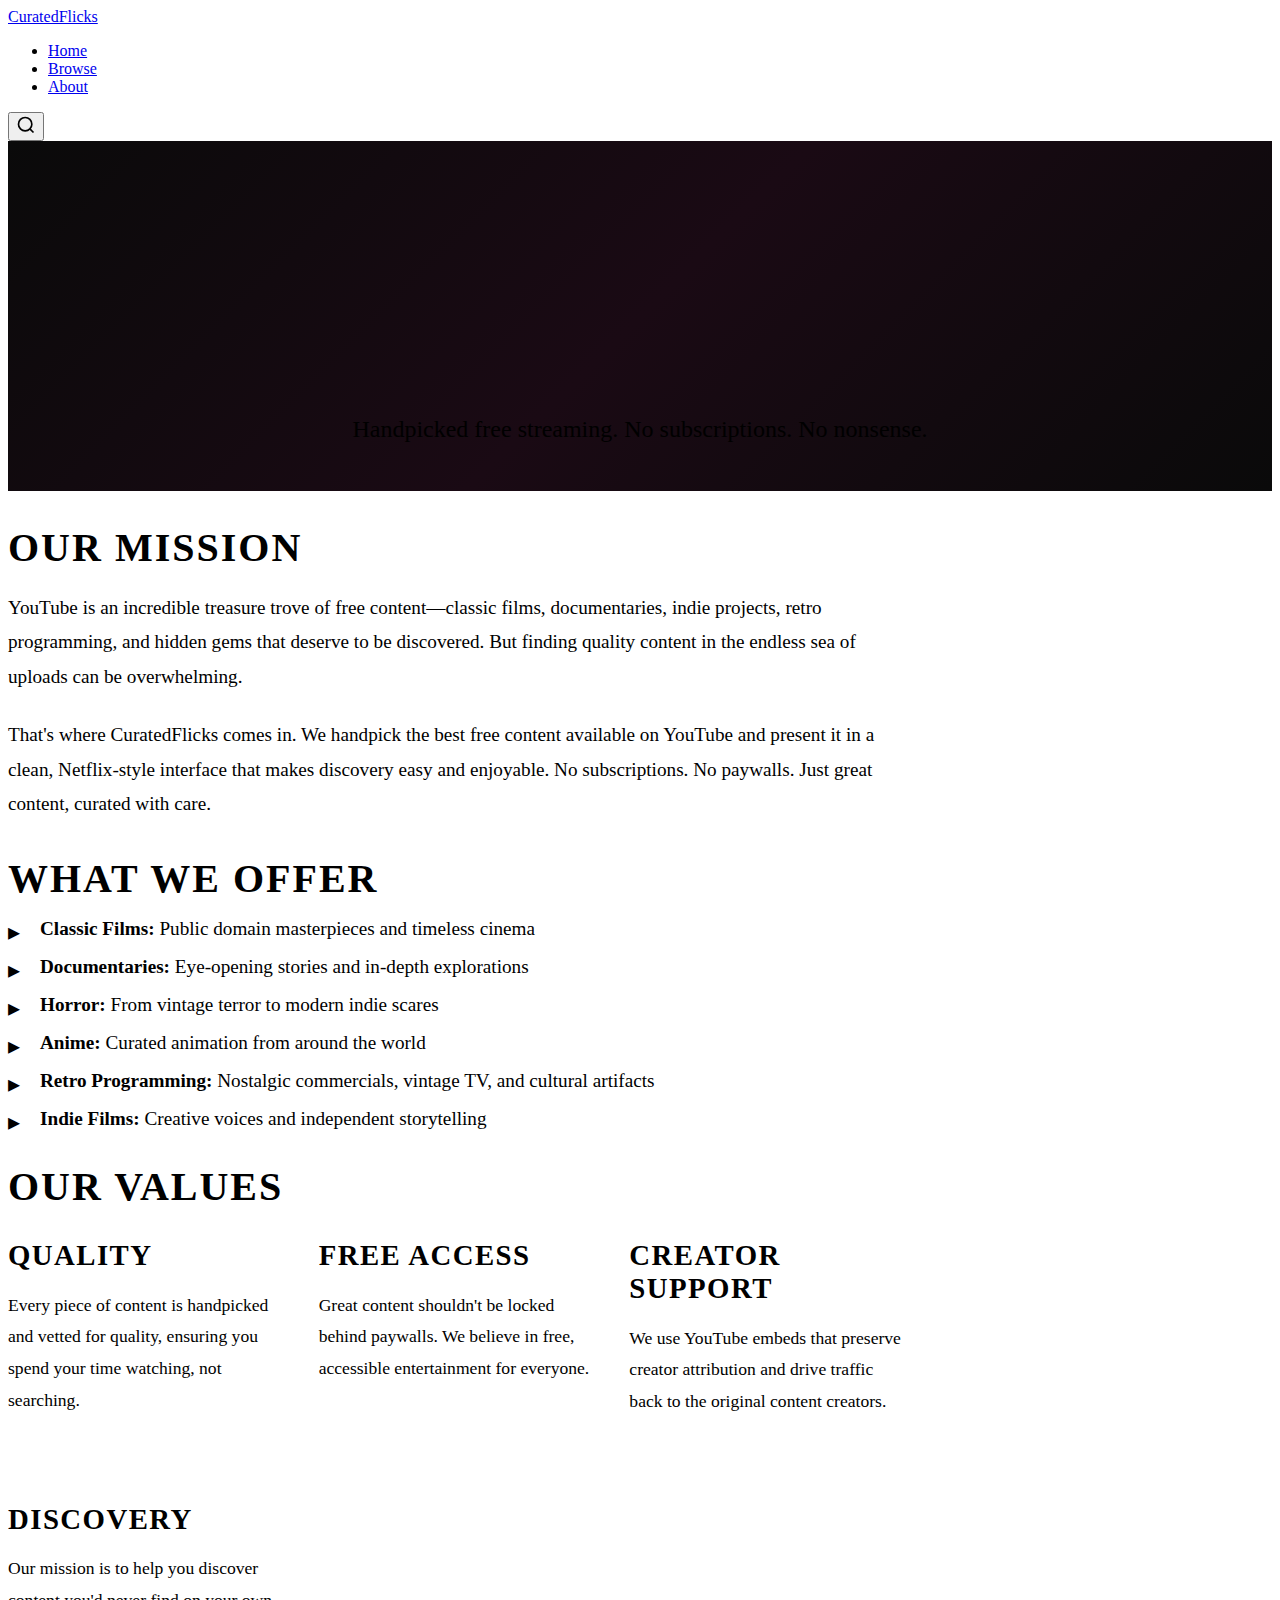
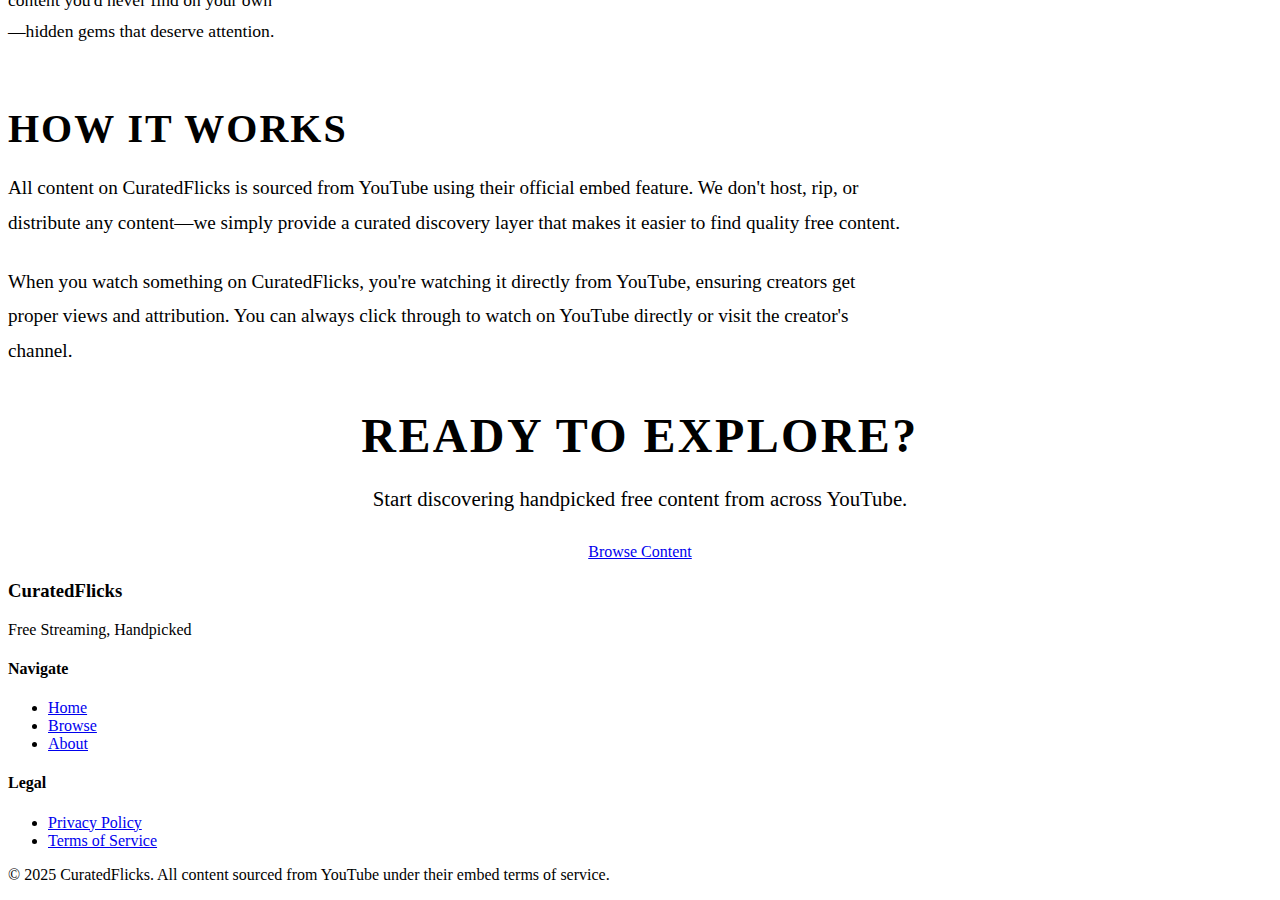
<file: about.html>
<!DOCTYPE html>
<html lang="en">
<head>
    <meta charset="UTF-8">
    <meta name="viewport" content="width=device-width, initial-scale=1.0">
    <title>About - CuratedFlicks</title>
    <meta name="description" content="Learn about CuratedFlicks and our mission to curate the best free content from YouTube.">
    <link rel="stylesheet" href="css/style.css">
    <link rel="stylesheet" href="css/responsive.css">
    <link rel="preconnect" href="https://fonts.googleapis.com">
    <link rel="preconnect" href="https://fonts.gstatic.com" crossorigin>
    <link href="https://fonts.googleapis.com/css2?family=Bebas+Neue&family=Crimson+Pro:wght@400;600&display=swap" rel="stylesheet">
    <style>
        .about-header {
            padding: 8rem 0 3rem;
            text-align: center;
            background: linear-gradient(135deg, #0a0a0a 0%, #1a0a14 50%, #0a0a0a 100%);
        }
        
        .about-title {
            font-family: var(--font-display);
            font-size: 4.5rem;
            letter-spacing: 0.05em;
            margin-bottom: 1rem;
            text-transform: uppercase;
            background: linear-gradient(135deg, var(--text-primary) 0%, var(--accent-primary) 100%);
            -webkit-background-clip: text;
            -webkit-text-fill-color: transparent;
            background-clip: text;
        }
        
        .about-subtitle {
            font-size: 1.5rem;
            color: var(--text-secondary);
            max-width: 700px;
            margin: 0 auto;
        }
        
        .about-content {
            padding: var(--spacing-xl) 0;
        }
        
        .about-section {
            max-width: 900px;
            margin: 0 auto var(--spacing-xl);
        }
        
        .about-section h2 {
            font-family: var(--font-display);
            font-size: 2.5rem;
            letter-spacing: 0.05em;
            margin-bottom: var(--spacing-md);
            text-transform: uppercase;
            color: var(--accent-primary);
        }
        
        .about-section p {
            font-size: 1.2rem;
            line-height: 1.8;
            color: var(--text-secondary);
            margin-bottom: 1.5rem;
        }
        
        .about-section ul {
            list-style: none;
            padding-left: 0;
            margin-bottom: 1.5rem;
        }
        
        .about-section li {
            font-size: 1.2rem;
            color: var(--text-secondary);
            padding-left: 2rem;
            margin-bottom: 1rem;
            position: relative;
        }
        
        .about-section li::before {
            content: '▸';
            position: absolute;
            left: 0;
            color: var(--accent-primary);
            font-size: 1.5rem;
        }
        
        .values-grid {
            display: grid;
            grid-template-columns: repeat(auto-fit, minmax(250px, 1fr));
            gap: 2rem;
            margin-top: var(--spacing-lg);
        }
        
        .value-card {
            background-color: var(--secondary-bg);
            padding: var(--spacing-md);
            border-radius: 8px;
            border-left: 4px solid var(--accent-primary);
        }
        
        .value-card h3 {
            font-family: var(--font-display);
            font-size: 1.8rem;
            letter-spacing: 0.05em;
            margin-bottom: 1rem;
            text-transform: uppercase;
        }
        
        .value-card p {
            font-size: 1.1rem;
            color: var(--text-secondary);
        }
        
        .cta-section {
            text-align: center;
            padding: var(--spacing-xl) 0;
            background-color: var(--secondary-bg);
        }
        
        .cta-section h2 {
            font-family: var(--font-display);
            font-size: 3rem;
            letter-spacing: 0.05em;
            margin-bottom: 1.5rem;
            text-transform: uppercase;
        }
        
        .cta-section p {
            font-size: 1.3rem;
            color: var(--text-secondary);
            margin-bottom: 2rem;
            max-width: 600px;
            margin-left: auto;
            margin-right: auto;
        }
    </style>
</head>
<body>
    <!-- Navigation -->
    <nav class="navbar scrolled" id="navbar">
        <div class="nav-container">
            <div class="nav-left">
                <a href="index.html" class="logo">CuratedFlicks</a>
                <ul class="nav-menu">
                    <li><a href="index.html">Home</a></li>
                    <li><a href="browse.html">Browse</a></li>
                    <li><a href="about.html" class="active">About</a></li>
                </ul>
            </div>
            <div class="nav-right">
                <button class="search-btn" id="searchBtn">
                    <svg width="20" height="20" viewBox="0 0 24 24" fill="none" stroke="currentColor" stroke-width="2">
                        <circle cx="11" cy="11" r="8"/>
                        <path d="m21 21-4.35-4.35"/>
                    </svg>
                </button>
            </div>
        </div>
    </nav>

    <!-- About Header -->
    <section class="about-header">
        <div class="container">
            <h1 class="about-title">About CuratedFlicks</h1>
            <p class="about-subtitle">Handpicked free streaming. No subscriptions. No nonsense.</p>
        </div>
    </section>

    <!-- About Content -->
    <section class="about-content">
        <div class="container">
            <!-- Mission -->
            <div class="about-section">
                <h2>Our Mission</h2>
                <p>
                    YouTube is an incredible treasure trove of free content—classic films, documentaries, indie projects, retro programming, and hidden gems that deserve to be discovered. But finding quality content in the endless sea of uploads can be overwhelming.
                </p>
                <p>
                    That's where CuratedFlicks comes in. We handpick the best free content available on YouTube and present it in a clean, Netflix-style interface that makes discovery easy and enjoyable. No subscriptions. No paywalls. Just great content, curated with care.
                </p>
            </div>

            <!-- What We Offer -->
            <div class="about-section">
                <h2>What We Offer</h2>
                <ul>
                    <li><strong>Classic Films:</strong> Public domain masterpieces and timeless cinema</li>
                    <li><strong>Documentaries:</strong> Eye-opening stories and in-depth explorations</li>
                    <li><strong>Horror:</strong> From vintage terror to modern indie scares</li>
                    <li><strong>Anime:</strong> Curated animation from around the world</li>
                    <li><strong>Retro Programming:</strong> Nostalgic commercials, vintage TV, and cultural artifacts</li>
                    <li><strong>Indie Films:</strong> Creative voices and independent storytelling</li>
                </ul>
            </div>

            <!-- Our Values -->
            <div class="about-section">
                <h2>Our Values</h2>
                <div class="values-grid">
                    <div class="value-card">
                        <h3>Quality</h3>
                        <p>Every piece of content is handpicked and vetted for quality, ensuring you spend your time watching, not searching.</p>
                    </div>
                    <div class="value-card">
                        <h3>Free Access</h3>
                        <p>Great content shouldn't be locked behind paywalls. We believe in free, accessible entertainment for everyone.</p>
                    </div>
                    <div class="value-card">
                        <h3>Creator Support</h3>
                        <p>We use YouTube embeds that preserve creator attribution and drive traffic back to the original content creators.</p>
                    </div>
                    <div class="value-card">
                        <h3>Discovery</h3>
                        <p>Our mission is to help you discover content you'd never find on your own—hidden gems that deserve attention.</p>
                    </div>
                </div>
            </div>

            <!-- How It Works -->
            <div class="about-section">
                <h2>How It Works</h2>
                <p>
                    All content on CuratedFlicks is sourced from YouTube using their official embed feature. We don't host, rip, or distribute any content—we simply provide a curated discovery layer that makes it easier to find quality free content.
                </p>
                <p>
                    When you watch something on CuratedFlicks, you're watching it directly from YouTube, ensuring creators get proper views and attribution. You can always click through to watch on YouTube directly or visit the creator's channel.
                </p>
            </div>
        </div>
    </section>

    <!-- CTA Section -->
    <section class="cta-section">
        <div class="container">
            <h2>Ready to Explore?</h2>
            <p>Start discovering handpicked free content from across YouTube.</p>
            <a href="browse.html" class="btn btn-primary">Browse Content</a>
        </div>
    </section>

    <!-- Footer -->
    <footer class="footer">
        <div class="container">
            <div class="footer-content">
                <div class="footer-brand">
                    <h3 class="footer-logo">CuratedFlicks</h3>
                    <p class="footer-tagline">Free Streaming, Handpicked</p>
                </div>
                <div class="footer-links">
                    <div class="footer-column">
                        <h4>Navigate</h4>
                        <ul>
                            <li><a href="index.html">Home</a></li>
                            <li><a href="browse.html">Browse</a></li>
                            <li><a href="about.html">About</a></li>
                        </ul>
                    </div>
                    <div class="footer-column">
                        <h4>Legal</h4>
                        <ul>
                            <li><a href="#">Privacy Policy</a></li>
                            <li><a href="#">Terms of Service</a></li>
                        </ul>
                    </div>
                </div>
            </div>
            <div class="footer-bottom">
                <p>&copy; 2025 CuratedFlicks. All content sourced from YouTube under their embed terms of service.</p>
            </div>
        </div>
    </footer>

    <script src="js/video-data.js"></script>
    <script>
        // Simple search functionality
        const searchBtn = document.getElementById('searchBtn');
        if (searchBtn) {
            searchBtn.addEventListener('click', () => {
                window.location.href = 'browse.html';
            });
        }
    </script>
</body>
</html>
</file>
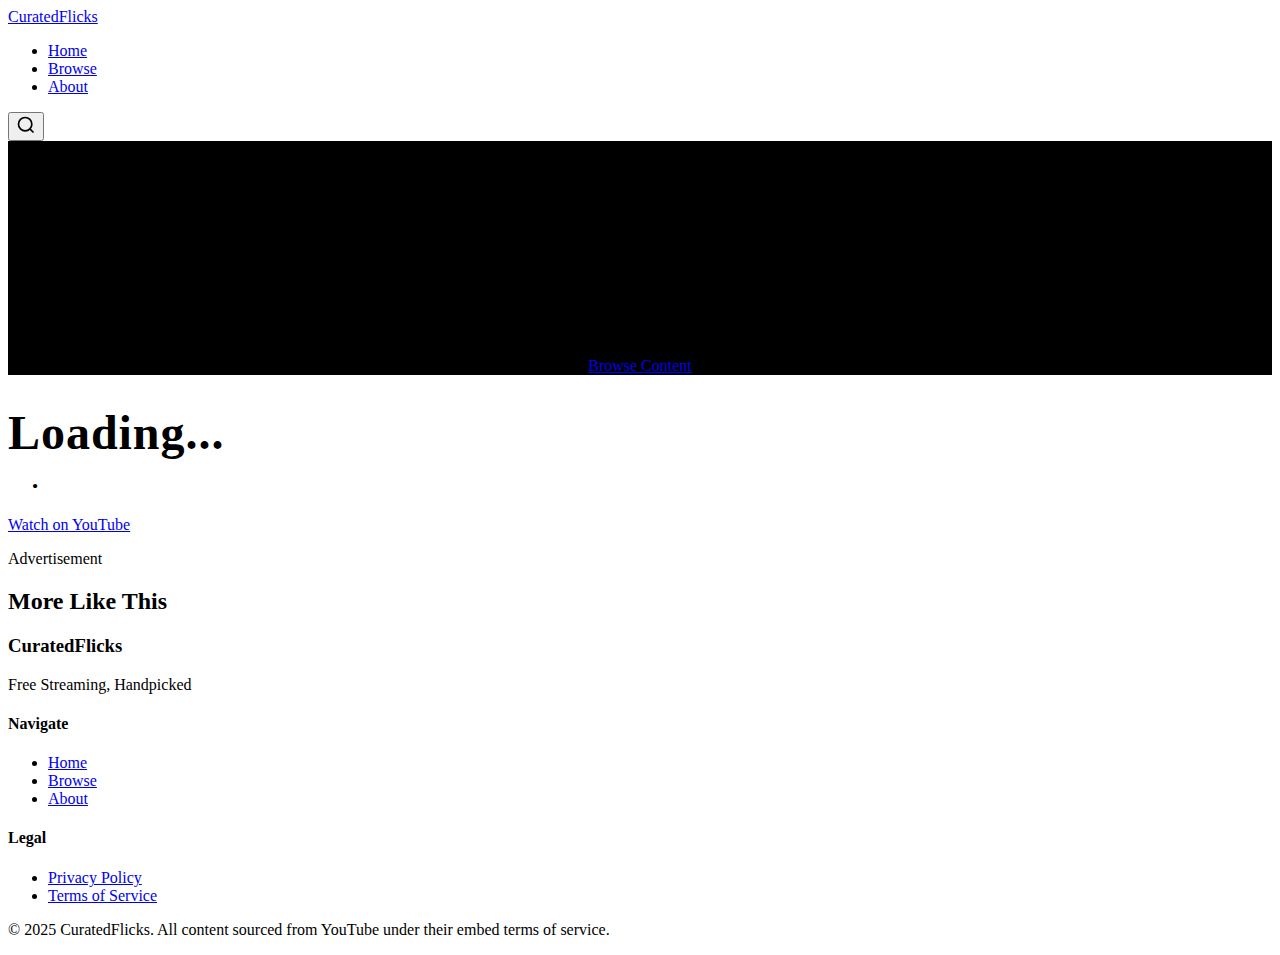
<file: watch.html>
<!DOCTYPE html>
<html lang="en">
<head>
    <meta charset="UTF-8">
    <meta name="viewport" content="width=device-width, initial-scale=1.0">
    <title>Watch - CuratedFlicks</title>
    <link rel="stylesheet" href="css/style.css">
    <link rel="stylesheet" href="css/video-player.css">
    <link rel="stylesheet" href="css/responsive.css">
    <link rel="preconnect" href="https://fonts.googleapis.com">
    <link rel="preconnect" href="https://fonts.gstatic.com" crossorigin>
    <link href="https://fonts.googleapis.com/css2?family=Bebas+Neue&family=Crimson+Pro:wght@400;600&display=swap" rel="stylesheet">
</head>
<body>
    <!-- Navigation -->
    <nav class="navbar scrolled" id="navbar">
        <div class="nav-container">
            <div class="nav-left">
                <a href="index.html" class="logo">CuratedFlicks</a>
                <ul class="nav-menu">
                    <li><a href="index.html">Home</a></li>
                    <li><a href="browse.html">Browse</a></li>
                    <li><a href="about.html">About</a></li>
                </ul>
            </div>
            <div class="nav-right">
                <button class="search-btn" id="searchBtn">
                    <svg width="20" height="20" viewBox="0 0 24 24" fill="none" stroke="currentColor" stroke-width="2">
                        <circle cx="11" cy="11" r="8"/>
                        <path d="m21 21-4.35-4.35"/>
                    </svg>
                </button>
            </div>
        </div>
    </nav>

    <!-- Video Player Section -->
    <section class="player-section">
        <div class="player-container">
            <div class="video-wrapper" id="videoWrapper">
                <!-- YouTube iframe will be inserted here -->
            </div>
        </div>
    </section>

    <!-- Video Info Section -->
    <section class="video-info-section">
        <div class="container">
            <div class="video-info">
                <h1 class="video-title" id="videoTitle">Loading...</h1>
                <div class="video-meta" id="videoMeta">
                    <span class="video-year"></span>
                    <span class="video-category"></span>
                </div>
                <p class="video-description" id="videoDescription"></p>
                
                <div class="video-actions">
                    <a href="#" class="btn btn-secondary" id="watchOnYouTube" target="_blank">
                        Watch on YouTube
                    </a>
                </div>
            </div>
        </div>
    </section>

    <!-- AdSense Placeholder -->
    <section class="ad-section">
        <div class="container">
            <div class="ad-placeholder">
                <!-- Replace with your AdSense code -->
                <p>Advertisement</p>
            </div>
        </div>
    </section>

    <!-- Related Content -->
    <section class="related-section">
        <div class="container">
            <h2 class="section-title">More Like This</h2>
            <div class="content-slider" id="relatedContent">
                <!-- Populated by JavaScript -->
            </div>
        </div>
    </section>

    <!-- Footer -->
    <footer class="footer">
        <div class="container">
            <div class="footer-content">
                <div class="footer-brand">
                    <h3 class="footer-logo">CuratedFlicks</h3>
                    <p class="footer-tagline">Free Streaming, Handpicked</p>
                </div>
                <div class="footer-links">
                    <div class="footer-column">
                        <h4>Navigate</h4>
                        <ul>
                            <li><a href="index.html">Home</a></li>
                            <li><a href="browse.html">Browse</a></li>
                            <li><a href="about.html">About</a></li>
                        </ul>
                    </div>
                    <div class="footer-column">
                        <h4>Legal</h4>
                        <ul>
                            <li><a href="#">Privacy Policy</a></li>
                            <li><a href="#">Terms of Service</a></li>
                        </ul>
                    </div>
                </div>
            </div>
            <div class="footer-bottom">
                <p>&copy; 2025 CuratedFlicks. All content sourced from YouTube under their embed terms of service.</p>
            </div>
        </div>
    </footer>

    <script src="js/video-data.js"></script>
    <script src="js/player.js"></script>
</body>
</html>
</file>
<file: css/style.css>

</file>
<file: css/responsive.css>
/* Tablet Styles */
@media (max-width: 1024px) {
    .nav-menu {
        gap: 1.5rem;
    }
    
    .hero-title {
        font-size: clamp(2.5rem, 8vw, 5rem);
    }
    
    .hero-description {
        font-size: 1.2rem;
    }
    
    .featured-grid {
        grid-template-columns: repeat(auto-fill, minmax(240px, 1fr));
    }
    
    .content-card {
        flex: 0 0 240px;
    }
    
    .footer-content {
        grid-template-columns: 1fr;
    }
}

/* Mobile Styles */
@media (max-width: 768px) {
    :root {
        --spacing-md: 1.5rem;
        --spacing-lg: 2rem;
        --spacing-xl: 3rem;
    }
    
    .navbar {
        padding: 1rem 0;
    }
    
    .nav-container {
        padding: 0 var(--spacing-sm);
    }
    
    .nav-left {
        gap: 1.5rem;
    }
    
    .logo {
        font-size: 1.5rem;
    }
    
    .nav-menu {
        gap: 1rem;
    }
    
    .nav-menu a {
        font-size: 0.95rem;
    }
    
    .hero {
        height: 70vh;
    }
    
    .hero-title {
        font-size: clamp(2rem, 10vw, 3.5rem);
    }
    
    .hero-description {
        font-size: 1rem;
        margin-bottom: var(--spacing-md);
    }
    
    .hero-buttons {
        flex-direction: column;
        width: 100%;
        max-width: 300px;
        margin: 0 auto;
    }
    
    .btn {
        width: 100%;
        padding: 0.9rem 2rem;
        font-size: 1.1rem;
    }
    
    .section-title {
        font-size: 2rem;
    }
    
    .category-title {
        font-size: 1.5rem;
    }
    
    .featured-grid {
        grid-template-columns: repeat(auto-fill, minmax(150px, 1fr));
        gap: 1rem;
    }
    
    .content-slider {
        gap: 0.75rem;
    }
    
    .content-card {
        flex: 0 0 200px;
    }
    
    .content-card:hover {
        transform: scale(1.05);
    }
    
    .featured-card-title,
    .content-card-title {
        font-size: 1rem;
    }
    
    .footer-links {
        grid-template-columns: 1fr;
    }
    
    .footer-column h4 {
        font-size: 1.1rem;
    }
}

/* Small Mobile Styles */
@media (max-width: 480px) {
    .logo {
        font-size: 1.3rem;
    }
    
    .nav-menu a {
        font-size: 0.85rem;
    }
    
    .hero-title {
        font-size: clamp(1.8rem, 12vw, 3rem);
    }
    
    .hero-description {
        font-size: 0.95rem;
    }
    
    .btn {
        font-size: 1rem;
        padding: 0.8rem 1.5rem;
    }
    
    .section-title {
        font-size: 1.8rem;
        margin-bottom: var(--spacing-sm);
    }
    
    .category-title {
        font-size: 1.3rem;
    }
    
    .see-all {
        font-size: 0.9rem;
    }
    
    .featured-grid {
        grid-template-columns: 1fr;
    }
    
    .content-card {
        flex: 0 0 160px;
    }
    
    .ad-placeholder {
        min-height: 150px;
        padding: var(--spacing-md);
    }
}

/* Landscape Mobile */
@media (max-width: 768px) and (orientation: landscape) {
    .hero {
        height: 100vh;
    }
    
    .hero-title {
        font-size: clamp(2rem, 8vw, 3rem);
    }
}

/* Touch Device Optimizations */
@media (hover: none) and (pointer: coarse) {
    .content-card:hover,
    .featured-card:hover {
        transform: none;
    }
    
    .content-card:active,
    .featured-card:active {
        transform: scale(0.98);
    }
    
    .content-card-overlay,
    .featured-card-overlay {
        opacity: 1;
        background: linear-gradient(to top, rgba(0, 0, 0, 0.8), transparent);
    }
}

/* High Resolution Displays */
@media (min-width: 1920px) {
    .container {
        max-width: 1600px;
    }
    
    .hero-title {
        font-size: 8rem;
    }
    
    .section-title {
        font-size: 3rem;
    }
    
    .category-title {
        font-size: 2.5rem;
    }
}
</file>
<file: css/video-player.css>
/* Video Player Specific Styles */

.player-section {
    padding-top: 5rem;
    background-color: #000;
}

.player-container {
    max-width: 1400px;
    margin: 0 auto;
    padding: 0;
}

.video-wrapper {
    position: relative;
    width: 100%;
    padding-bottom: 56.25%; /* 16:9 Aspect Ratio */
    background-color: #000;
}

.video-wrapper iframe {
    position: absolute;
    top: 0;
    left: 0;
    width: 100%;
    height: 100%;
    border: none;
}

.video-info-section {
    padding: var(--spacing-lg) 0;
}

.video-info {
    max-width: 1000px;
}

.video-title {
    font-family: var(--font-display);
    font-size: 3rem;
    letter-spacing: 0.02em;
    margin-bottom: 1rem;
    line-height: 1.1;
}

.video-meta {
    display: flex;
    gap: 1.5rem;
    margin-bottom: var(--spacing-md);
    font-size: 1.1rem;
    color: var(--text-secondary);
}

.video-meta span {
    display: flex;
    align-items: center;
}

.video-meta span::before {
    content: '•';
    margin-right: 1.5rem;
}

.video-meta span:first-child::before {
    display: none;
}

.video-description {
    font-size: 1.2rem;
    line-height: 1.8;
    color: var(--text-secondary);
    margin-bottom: var(--spacing-md);
    max-width: 800px;
}

.video-actions {
    display: flex;
    gap: 1rem;
    margin-top: var(--spacing-md);
}

.related-section {
    padding: var(--spacing-lg) 0;
}

.error-message {
    text-align: center;
    padding: var(--spacing-xl);
    color: var(--text-secondary);
}

.error-message h2 {
    font-family: var(--font-display);
    font-size: 3rem;
    color: var(--accent-primary);
    margin-bottom: 1rem;
}

.error-message p {
    font-size: 1.2rem;
    margin-bottom: var(--spacing-md);
}

/* Mobile Optimizations */
@media (max-width: 768px) {
    .player-section {
        padding-top: 4rem;
    }
    
    .video-title {
        font-size: 2rem;
    }
    
    .video-meta {
        flex-direction: column;
        gap: 0.5rem;
    }
    
    .video-meta span::before {
        display: none;
    }
    
    .video-description {
        font-size: 1rem;
    }
    
    .video-actions {
        flex-direction: column;
    }
    
    .video-actions .btn {
        width: 100%;
        text-align: center;
    }
}

/* Creator Attribution Styles */
.creator-attribution {
    background-color: var(--secondary-bg);
    padding: var(--spacing-md);
    border-radius: 8px;
    margin-top: var(--spacing-md);
    border-left: 4px solid var(--accent-primary);
}

.creator-attribution h3 {
    font-family: var(--font-display);
    font-size: 1.3rem;
    margin-bottom: 0.5rem;
    letter-spacing: 0.05em;
}

.creator-attribution p {
    color: var(--text-secondary);
    margin-bottom: 1rem;
}

.creator-attribution a {
    color: var(--accent-primary);
    text-decoration: none;
    transition: color var(--transition-fast);
}

.creator-attribution a:hover {
    color: var(--accent-secondary);
}
</file>
